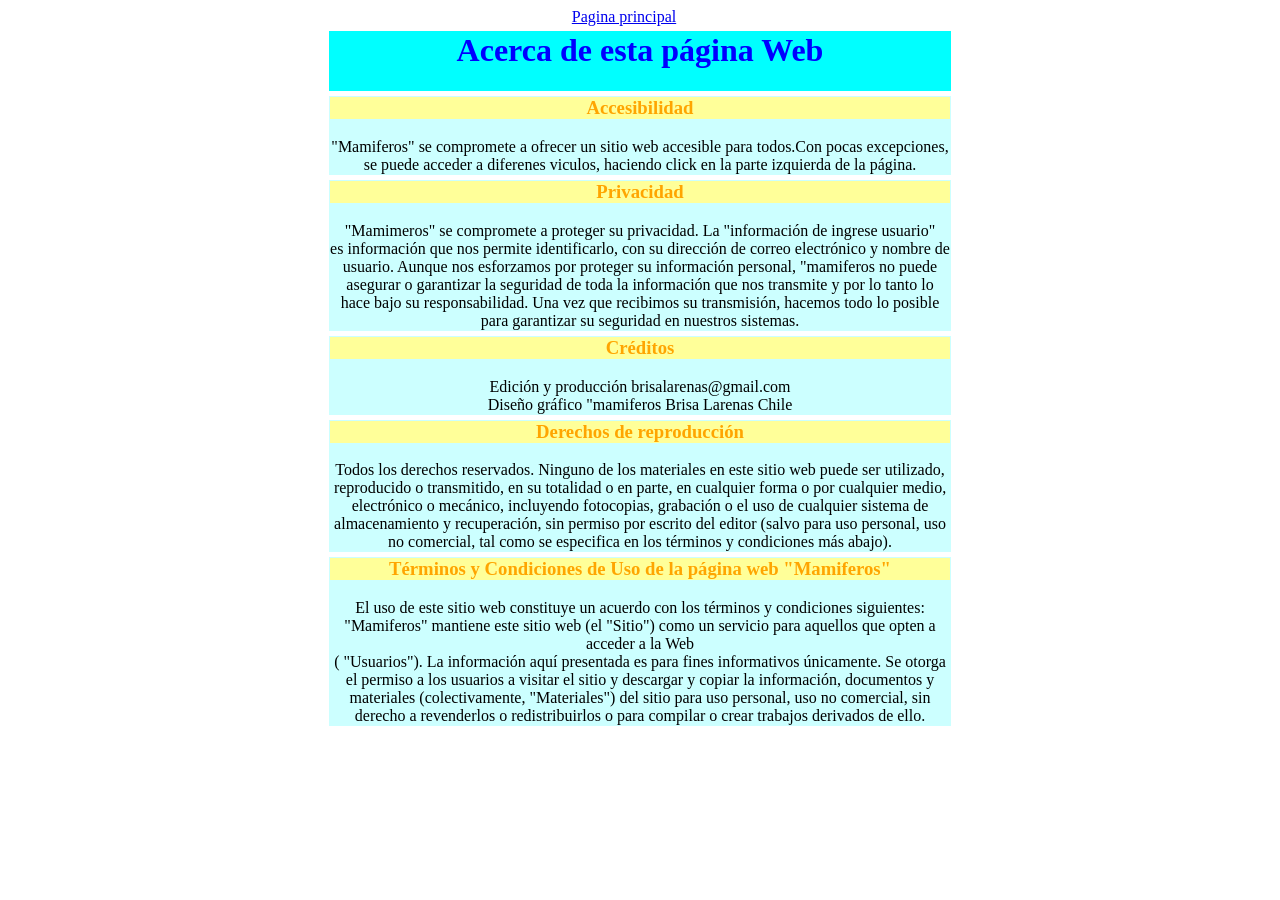
<file: nuestrositio.html>
<html>
 <meta charset="UTF-8">
<title>Documento sin título</title>
<link href="estilo.css" rel="stylesheet" type="text/css" />
</head>

<body>
<center>
<table cellspacing="5" width=50% height=20%> 
<tr>
    <td bgcolor= #00FFFF width="20" height="20"><center><h1>Acerca de esta p&aacute;gina Web</h1></td>
    
</tr>
<a href="index.html">Pagina principal</font></a>&nbsp&nbsp&nbsp&nbsp&nbsp&nbsp&nbsp&nbsp
<tr>
    <td  bgcolor= #CCFFFF width="20" height="20"><center><h3>Accesibilidad</h3>
"Mamiferos" se compromete a ofrecer un sitio web accesible para todos.Con pocas excepciones, se puede acceder a diferenes 
viculos, haciendo click en la parte izquierda de la p&aacute;gina.</td>
	
</tr>
<tr>
    <td  bgcolor= #CCFFFF width="20" height="20"><center><h3>Privacidad</h3>
"Mamimeros" se compromete a proteger su privacidad. La "informaci&oacute;n de ingrese usuario"<br>es informaci&oacuten que nos permite identificarlo, 
con su direcci&oacuten de correo electr&oacutenico y nombre de usuario.
Aunque nos esforzamos por proteger su información personal, "mamiferos  no puede asegurar o garantizar la seguridad de toda la 
información que nos transmite y por lo tanto lo hace bajo su responsabilidad. Una vez que recibimos su transmisión, hacemos todo lo posible para garantizar 
su seguridad en nuestros sistemas.</td>
    
</tr>
<tr>
    <td  bgcolor= #CCFFFF width="20" height="20"><center><h3>Créditos</h3>
Edición y producción
brisalarenas@gmail.com <br>
Diseño gráfico
"mamiferos
Brisa Larenas
Chile
</td>
   
</tr>
<tr>
    <td  bgcolor= #CCFFFF width="20" height="20"><center><h3>Derechos de reproducción</h3>
Todos los derechos reservados. Ninguno de los materiales en este sitio web puede ser utilizado, reproducido o transmitido, en su totalidad o en parte, 
en cualquier forma o por cualquier medio, electrónico o mecánico, incluyendo fotocopias, grabación o el uso de cualquier sistema de almacenamiento y recuperación, 
sin permiso por escrito del editor (salvo para uso personal, uso no comercial, tal como se especifica en los términos y condiciones más abajo).
   
</tr>
<tr>
    <td  bgcolor= #CCFFFF width="20" height="20"><center><h3>Términos y Condiciones de Uso de la página web "Mamiferos"</h3>
El uso de este sitio web constituye un acuerdo con los términos y condiciones siguientes:

"Mamiferos" mantiene este sitio web (el "Sitio") como un servicio para aquellos que opten a acceder a la Web<br>( "Usuarios"). La información aquí presentada es para fines 
informativos únicamente. Se otorga el permiso a los usuarios a visitar el sitio y descargar y copiar la información, documentos y materiales (colectivamente, 
"Materiales") del sitio para uso personal, uso no comercial, sin derecho a revenderlos o redistribuirlos o para compilar o crear trabajos derivados de ello.</td>
    
</tr>
<tr>
   
</tr>
<tr>
   
</tr>
</table>
</body>
</html>
</file>
<file: estilo.css>
h1 {
	padding-left: llem;
	font-family: Georgia, "Brush Script MT", Times, serif;
	color: blue;
	background-color: #00FFFF; }

h3 { 

        padding-left: llem;
	font-family: Georgia, "cooper black", Times, serif;
	color: orange;
	background-color: #FFFF99; }
</file>
